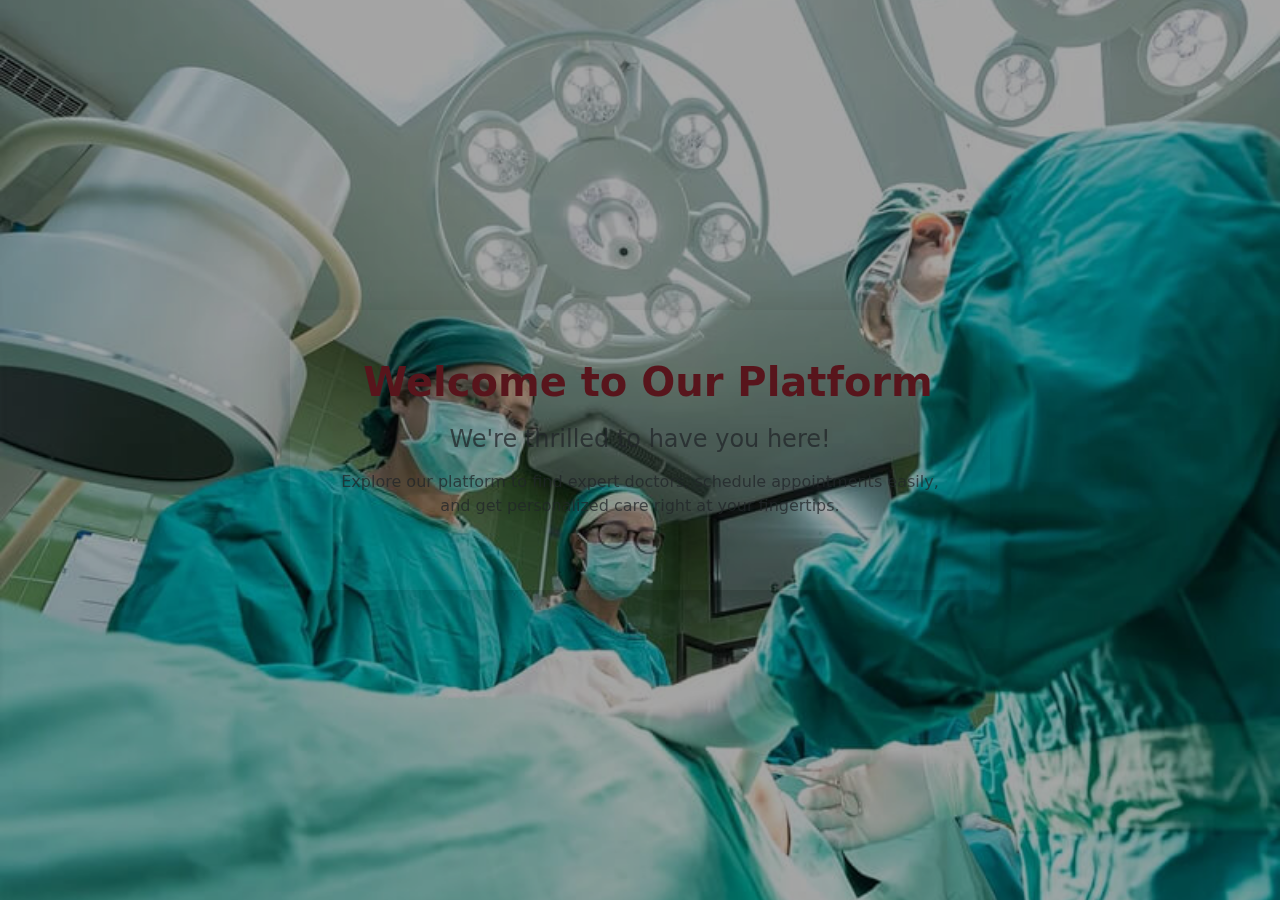
<file: Client/wwwroot/img/index.html>
<!DOCTYPE html>
<html lang="en">
<head>
    <meta charset="UTF-8">
    <meta name="viewport" content="width=device-width, initial-scale=1.0">
    <link href="https://cdn.jsdelivr.net/npm/bootstrap@5.3.3/dist/css/bootstrap.min.css" rel="stylesheet">
    <title>Welcome Carousel</title>
</head>
<body>
    <div class="position-relative min-vh-100 overflow-hidden">
        <div id="welcomeCarousel" class="carousel slide carousel-fade position-absolute w-100 h-100" data-bs-ride="carousel" data-bs-interval="3000" data-bs-pause="false" style="z-index: 1;">
            <div class="carousel-inner w-100 h-100">
                <div class="carousel-item active h-100">
                    <div class="w-100 h-100">
                        <img src="gallery/gallery-1.jpg" class="d-block w-100 h-100" style="object-fit: cover; filter: brightness(65%);" alt="Gallery image 1">
                    </div>
                </div>
                <div class="carousel-item h-100">
                    <div class="w-100 h-100">
                        <img src="gallery/gallery-2.jpg" class="d-block w-100 h-100" style="object-fit: cover; filter: brightness(65%);" alt="Gallery image 2">
                    </div>
                </div>
                <div class="carousel-item h-100">
                    <div class="w-100 h-100">
                        <img src="gallery/gallery-3.jpg" class="d-block w-100 h-100" style="object-fit: cover; filter: brightness(65%);" alt="Gallery image 3">
                    </div>
                </div>
                <div class="carousel-item h-100">
                    <div class="w-100 h-100">
                        <img src="gallery/gallery-4.jpg" class="d-block w-100 h-100" style="object-fit: cover; filter: brightness(65%);" alt="Gallery image 4">
                    </div>
                </div>
                <div class="carousel-item h-100">
                    <div class="w-100 h-100">
                        <img src="gallery/gallery-5.jpg" class="d-block w-100 h-100" style="object-fit: cover; filter: brightness(65%);" alt="Gallery image 5">
                    </div>
                </div>
                <div class="carousel-item h-100">
                    <div class="w-100 h-100">
                        <img src="gallery/gallery-6.jpg" class="d-block w-100 h-100" style="object-fit: cover; filter: brightness(65%);" alt="Gallery image 6">
                    </div>
                </div>
                <div class="carousel-item h-100">
                    <div class="w-100 h-100">
                        <img src="gallery/gallery-7.jpg" class="d-block w-100 h-100" style="object-fit: cover; filter: brightness(65%);" alt="Gallery image 7">
                    </div>
                </div>
                <div class="carousel-item h-100">
                    <div class="w-100 h-100">
                        <img src="gallery/gallery-8.jpg" class="d-block w-100 h-100" style="object-fit: cover; filter: brightness(65%);" alt="Gallery image 8">
                    </div>
                </div>
            </div>
        </div>

        <!-- Overlayed Welcome Card -->
        <div class="position-relative d-flex flex-column align-items-center justify-content-center min-vh-100 text-center" style="z-index: 10;">
            <div class="card" style="max-width: 700px; background: transparent; border: none;">
                <div class="card-body glass-effect p-5 rounded shadow-lg">
                    <h1 class="card-title text-danger-emphasis fw-bold">
                        <i class="bi bi-hand-thumbs-up-fill me-3 fs-1 align-middle"></i>
                        Welcome to Our Platform
                    </h1>
                    <h4 class="text-muted mt-3 mb-3">
                        We're thrilled to have you here!
                    </h4>
                    <p class="text-muted mb-4">
                        Explore our platform to find expert doctors, schedule appointments easily, and get personalized care right at your fingertips.
                    </p>
                </div>
            </div>
        </div>
    </div>

    <script src="https://cdn.jsdelivr.net/npm/bootstrap@5.3.3/dist/js/bootstrap.bundle.min.js"></script>
    <script>
        document.addEventListener('DOMContentLoaded', function () {
            var carousel = new bootstrap.Carousel(document.getElementById('welcomeCarousel'), {
                interval: 3000,
                pause: false
            });
        });
    </script>
</body>
</html>
</file>
